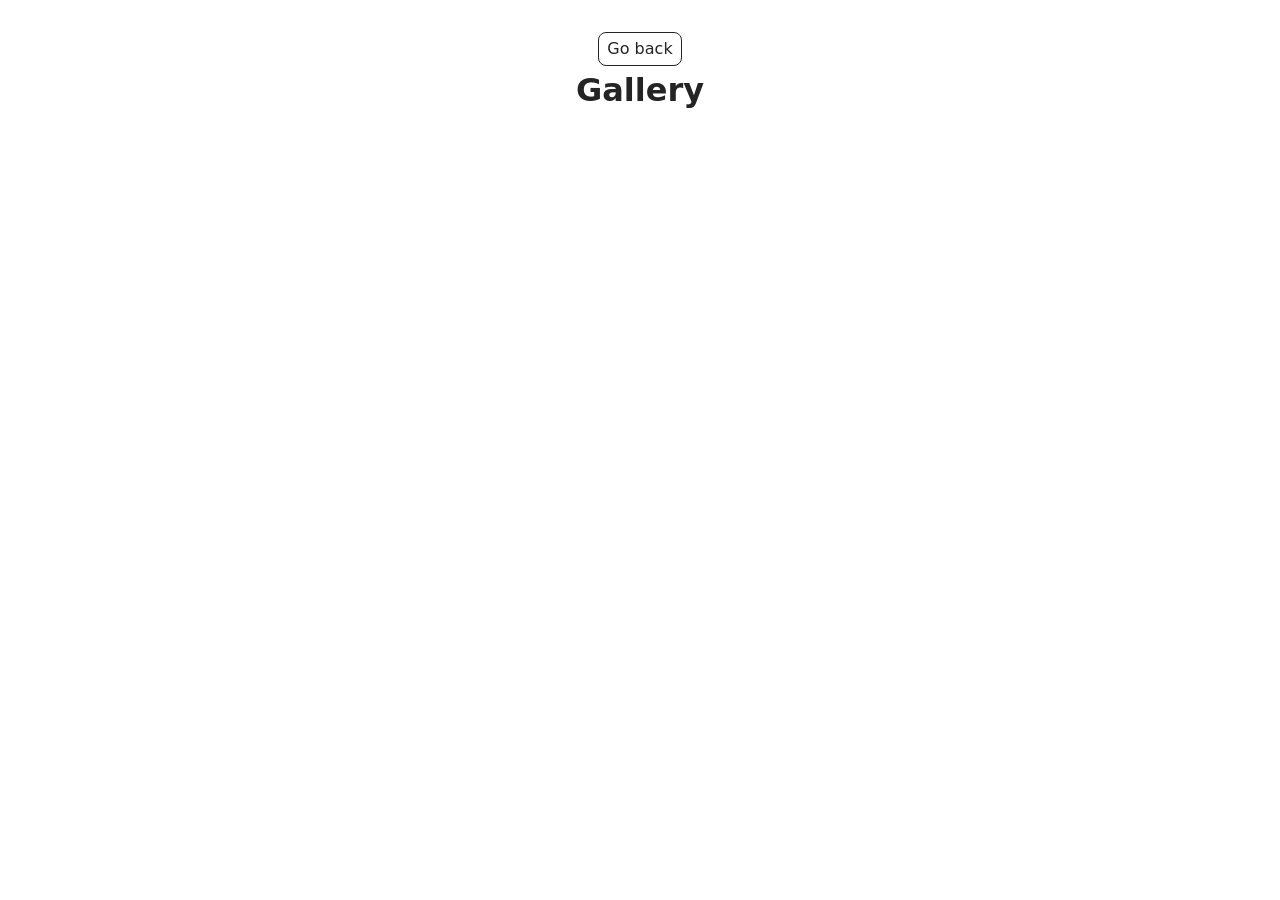
<file: src/1-gallery.html>
<!DOCTYPE html>
<html lang="en">
  <head>
    <meta charset="UTF-8" />
    <meta http-equiv="X-UA-Compatible" content="IE=edge" />
    <meta name="viewport" content="width=device-width, initial-scale=1.0" />
    <title>Gallery</title>
    <link rel="stylesheet" href="./css/styles.css" />
  </head>
  <body>

    <main>
      <div class="container">
        <a class="back-link" href="./index.html">Go back</a>
        <h1 class="main-title">Gallery</h1>
      </div>
      <ul class="gallery"></ul>
    </main>
    <script type="module" src="./js/1-gallery.js"></script> 
  </body>
</html>
</file>
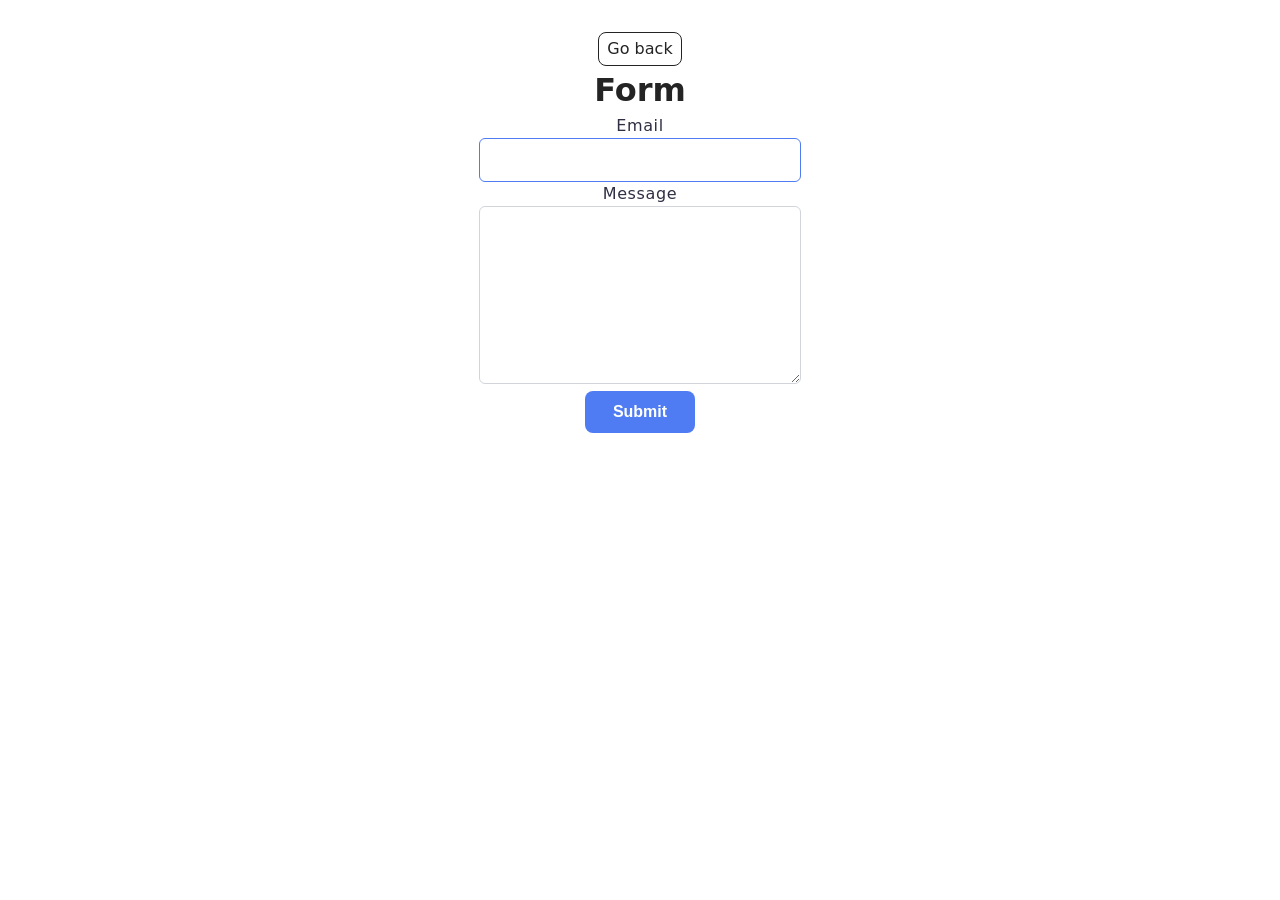
<file: src/2-form.html>
<!DOCTYPE html>
<html lang="en">
  <head>
    <meta charset="UTF-8" />
    <meta http-equiv="X-UA-Compatible" content="IE=edge" />
    <meta name="viewport" content="width=device-width, initial-scale=1.0" />
    <title>Form</title>
    <link rel="stylesheet" href="./css/styles.css" />
  </head>
  <body>
   

    <main>
      <div class="container">
        <a class="back-link" href="./index.html">Go back</a>
        <h1 class="main-title">Form</h1>
    
        <form class="feedback-form" autocomplete="off">
          <label class="form-label">
            Email
            <input type="email" name="email" class="form-input" autofocus />
          </label>
    
          <label class="form-label">
            Message
            <textarea name="message" rows="8" class="form-input"></textarea>
          </label>
    
          <button type="submit" class="submit-btn">Submit</button>
        </form>
      </div>
    </main>
    <script type="module" src="./js/2-form.js"></script>
  </body>
</html>
</file>
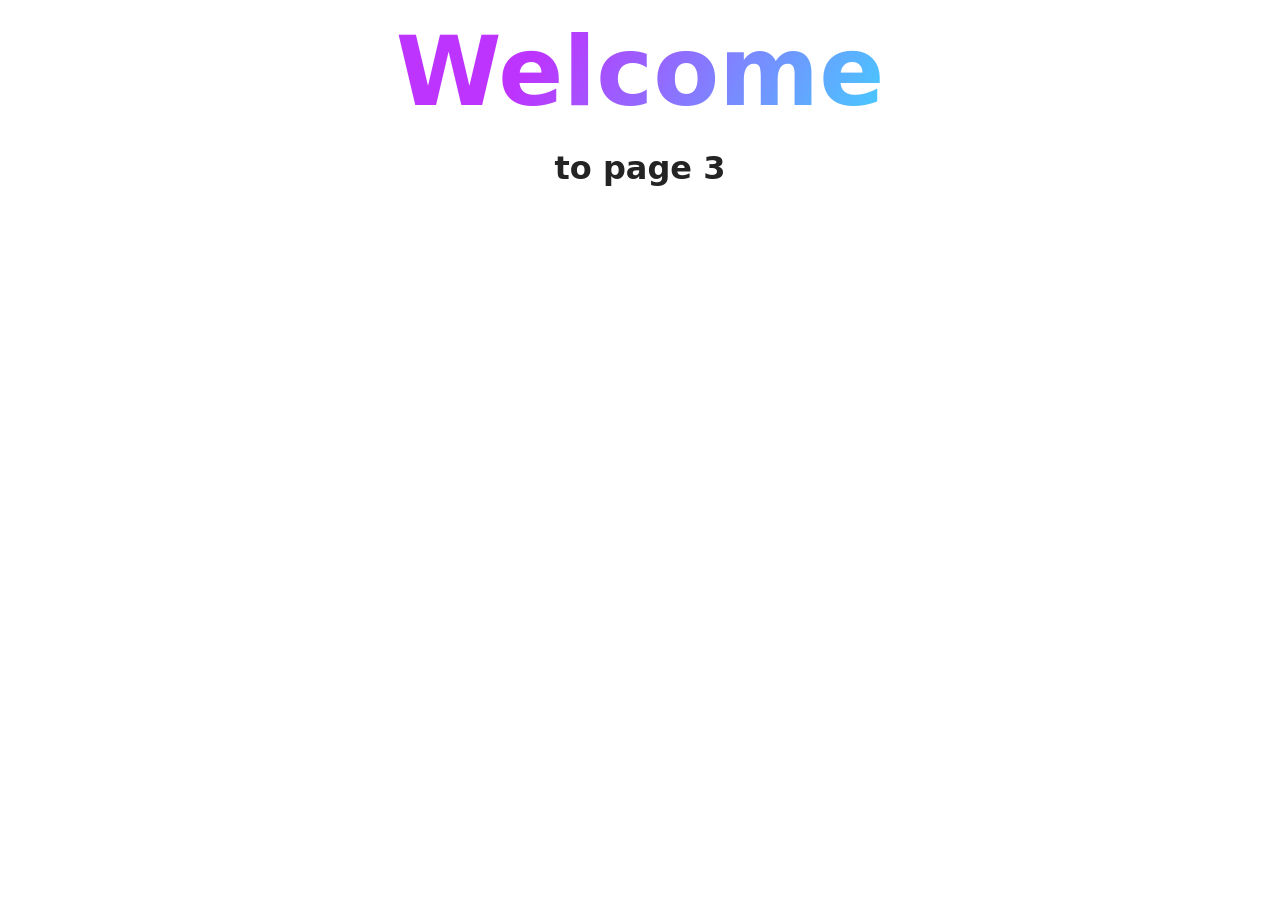
<file: src/page-3.html>
<!DOCTYPE html>
<html lang="en">
  <head>
    <meta charset="UTF-8" />
    <meta http-equiv="X-UA-Compatible" content="IE=edge" />
    <meta name="viewport" content="width=device-width, initial-scale=1.0" />
    <title>Page 3</title>
    <link rel="stylesheet" href="./css/styles.css" />
  </head>
  <body>
    <load
      src="./partials/header.html"
      icon-path="./img/sprite.svg#logo"
      highlight-curr="active"
    />

    <main>
      <div class="container">
        <h1 class="main-title">
          <span class="main-title-gradient">Welcome</span> to page 3
        </h1>
        <load src="./partials/back-link.html" />
      </div>
    </main>

    <load src="./partials/footer.html" />
  </body>
</html>
</file>
<file: src/css/styles.css>
/**
  |============================
  | include css partials with
  | default @import url()
  |============================
*/
/* Common styles */
@import url('./reset.css');
@import url('./base.css');
@import url('./container.css');
@import url('./animations.css');

/* Sections style */
@import url('./header.css');
@import url('./vite-promo.css');
@import url('./badges.css');
@import url('./back-link.css');
@import url('./footer.css');
@import url('./gallery.css');
@import url('./form.css');
</file>
